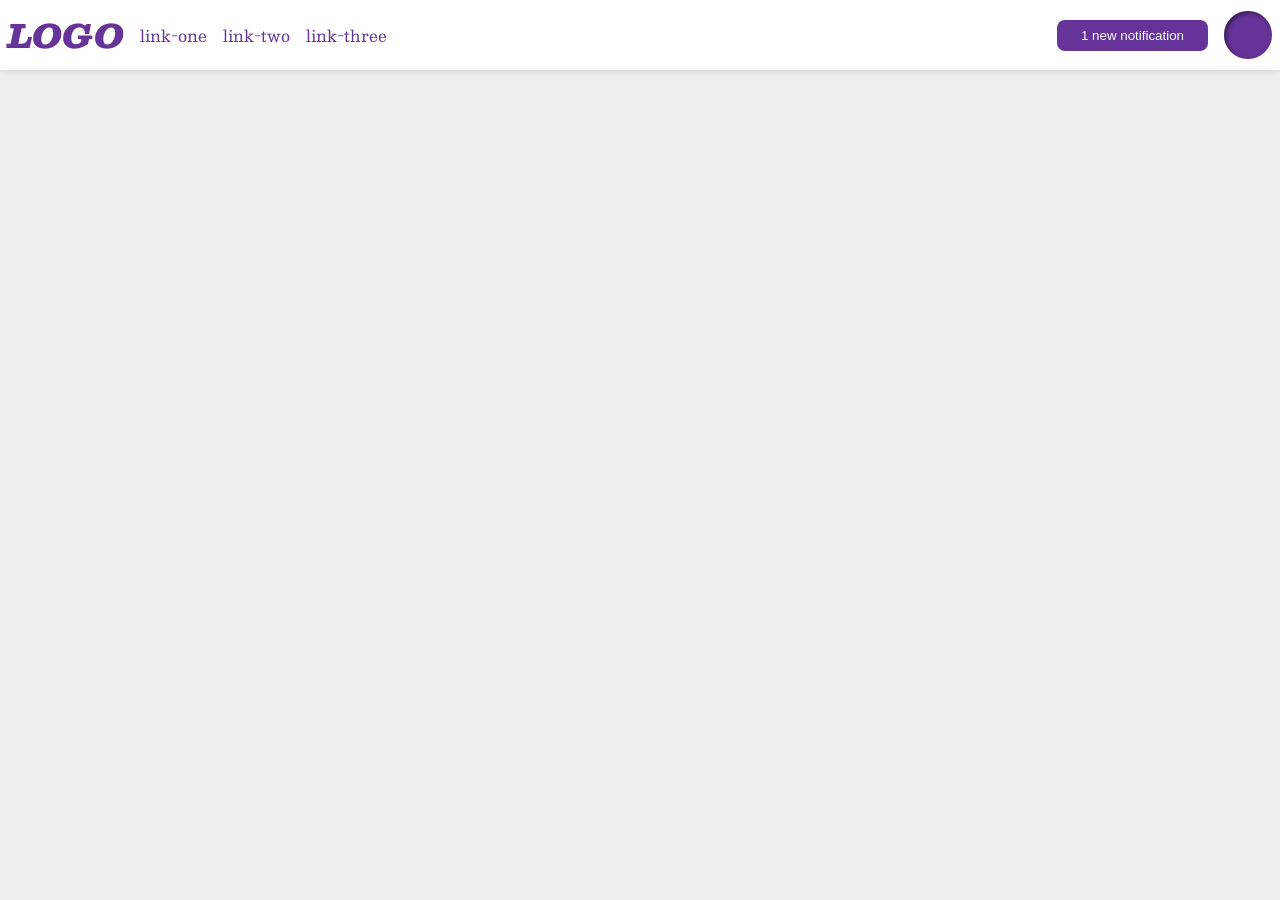
<file: foundations/flex/03-flex-header-2/index.html>
<!DOCTYPE html>
<html lang="en">
  <head>
    <meta charset="UTF-8">
    <meta http-equiv="X-UA-Compatible" content="IE=edge">
    <meta name="viewport" content="width=device-width, initial-scale=1.0">
    <title>Flex Header 2</title>
    <link rel="stylesheet" href="style.css">
  </head>
  <body>
    <div class="header">
      <div class="items-left">
        <div class="logo">
          LOGO
        </div>
        <ul class="links">
          <li><a href="https://google.com">link-one</a></li>
          <li><a href="https://google.com">link-two</a></li>
          <li><a href="https://google.com">link-three</a></li>
        </ul>
      </div>
      <div class="items-right">
        <button class="notifications">
          1 new notification
        </button>
        <div class="profile-image"></div>
      </div>
    </div>
  </body>
</html>
</file>
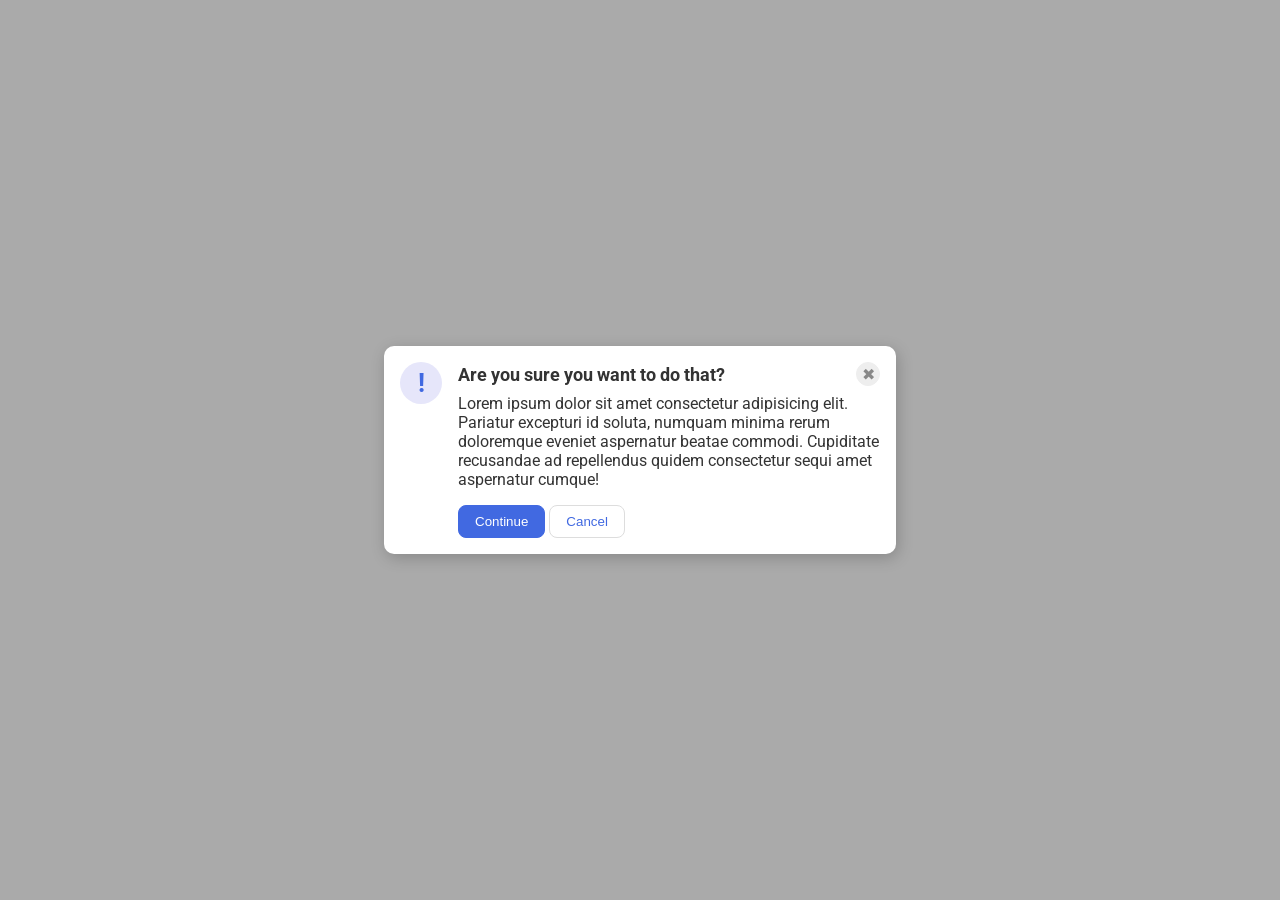
<file: foundations/flex/05-flex-modal/index.html>
<!DOCTYPE html>
<html lang="en">
  <head>
    <meta charset="UTF-8">
    <meta http-equiv="X-UA-Compatible" content="IE=edge">
    <meta name="viewport" content="width=device-width, initial-scale=1.0">
    <link rel="stylesheet" href="style.css">
    <title>Modal</title>
  </head>
  <body>
    <div class="modal">
      <div class="icon">!</div>
      <div>
        <div class="top">
          <div class="header">Are you sure you want to do that?</div>
          <button class="close-button">✖</button>
        </div>
        <div class="text">Lorem ipsum dolor sit amet consectetur adipisicing elit. Pariatur excepturi id soluta, numquam minima rerum doloremque eveniet aspernatur beatae commodi. Cupiditate recusandae ad repellendus quidem consectetur sequi amet aspernatur cumque!</div>
        <button class="continue">Continue</button>
        <button class="cancel">Cancel</button>
      </div>
    </div>
  </body>
</html>
</file>
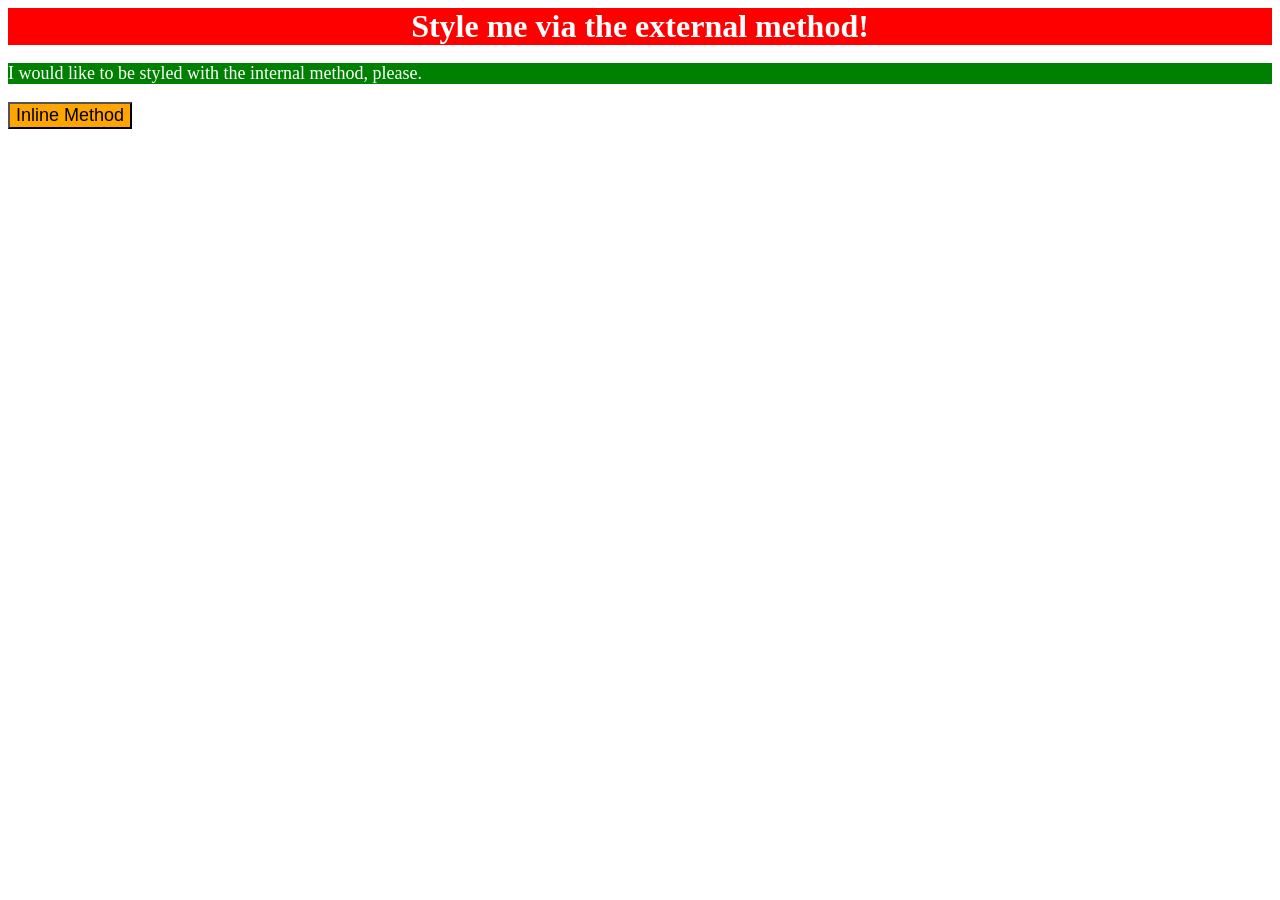
<file: foundations/intro-to-css/01-css-methods/index.html>
<!DOCTYPE html>
<html lang="en">
  <head>
    <meta charset="UTF-8">
    <meta http-equiv="X-UA-Compatible" content="IE=edge">
    <meta name="viewport" content="width=device-width, initial-scale=1.0">
    <title>Methods for Adding CSS</title>
    <link rel="stylesheet" href="style.css">
    <style>
      p {
        background-color: green;
        color: white;
        font-size: 18px;
      }
    </style>
  </head>
  <body>
    <div>Style me via the external method!</div>
    <p>I would like to be styled with the internal method, please.</p>
    <button style="background-color: orange; font-size: 18px">Inline Method</button>
  </body>
</html>
</file>
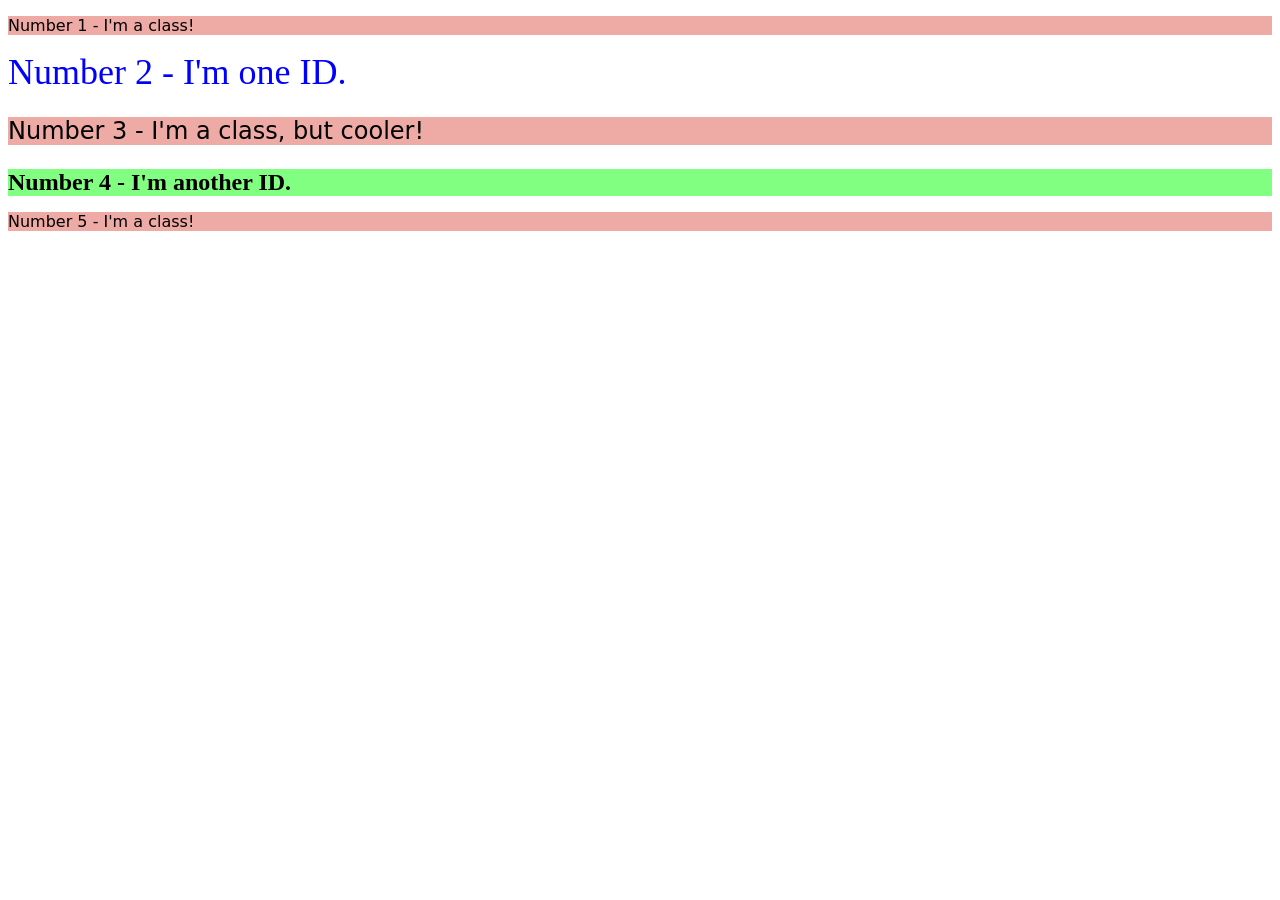
<file: foundations/intro-to-css/02-class-id-selectors/index.html>
<!DOCTYPE html>
<html lang="en">
  <head>
    <meta charset="UTF-8">
    <meta http-equiv="X-UA-Compatible" content="IE=edge">
    <meta name="viewport" content="width=device-width, initial-scale=1.0">
    <title>Class and ID Selectors</title>
    <link rel="stylesheet" href="style.css">
  </head>
  <body>
    <p class="odd-element">Number 1 - I'm a class!</p>
    <div id="id-1">Number 2 - I'm one ID.</div>
    <p class="odd-element odd-3">Number 3 - I'm a class, but cooler!</p>
    <div id="id-2">Number 4 - I'm another ID.</div>
    <p class="odd-element">Number 5 - I'm a class!</p>
  </body>
</html>
</file>
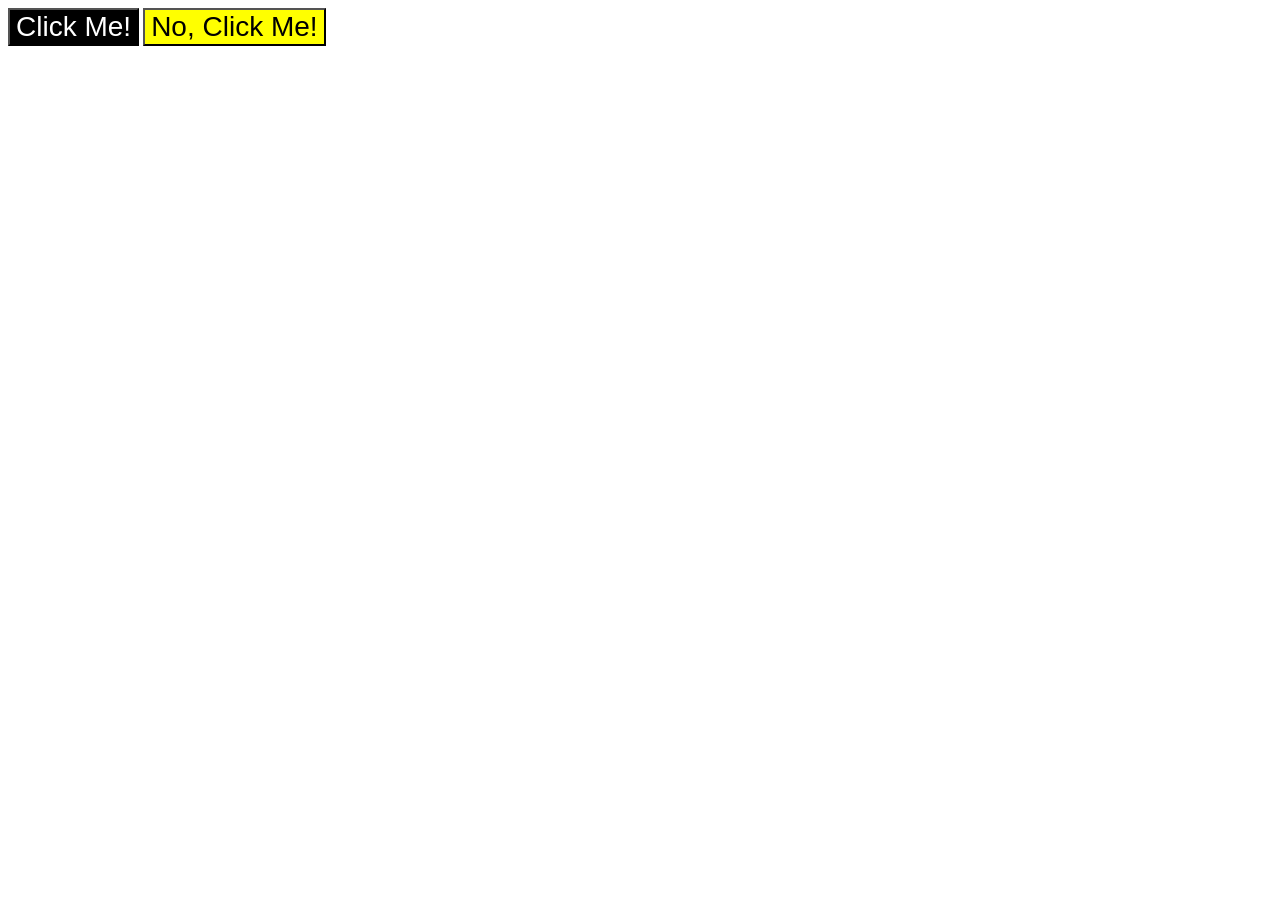
<file: foundations/intro-to-css/03-grouping-selectors/index.html>
<!DOCTYPE html>
<html lang="en">
  <head>
    <meta charset="UTF-8">
    <meta http-equiv="X-UA-Compatible" content="IE=edge">
    <meta name="viewport" content="width=device-width, initial-scale=1.0">
    <title>Grouping Selectors</title>
    <link rel="stylesheet" href="style.css">
  </head>
  <body>
    <button class="primary-button">Click Me!</button>
    <button class="secondary-button">No, Click Me!</button>
  </body>
</html>
</file>
<file: foundations/flex/03-flex-header-2/style.css>
/* this is some magical font-importing.  
you'll learn about it later. */
@import url('https://fonts.googleapis.com/css2?family=Besley:ital,wght@0,400;1,900&display=swap');

body {
  margin: 0;
  background: #eee;
  font-family: Besley, serif;
}

.header {
  background: white;
  border-bottom: 1px solid #ddd;
  box-shadow: 0 0 8px rgba(0,0,0,.1);
  display: flex;
  justify-content: space-between;
  padding: 8px;
}

.profile-image {
  background: rebeccapurple;
  box-shadow: inset 2px 2px 4px rgba(0,0,0,.5);
  border-radius: 50%;
  width: 48px;
  height: 48px;
}

.logo {
  color: rebeccapurple;
  font-size: 32px;
  font-weight: 900;
  font-style: italic;
}

button {
  border: none;
  border-radius: 8px;
  background: rebeccapurple;
  color: white;
  padding: 8px 24px;
}

a {
  /* this removes the line under our links */
  text-decoration: none;
  color: rebeccapurple;
}

ul {
  list-style-type: none;
  display: flex;
  margin: 0;
  padding: 0;
  gap: inherit;
}

.items-right, .items-left {
  display: flex;
  align-items: center;
  gap: 16px;
}
</file>
<file: foundations/flex/05-flex-modal/style.css>
@import url('https://fonts.googleapis.com/css2?family=Roboto:wght@400;700&display=swap');

html, body {
  height: 100%;
}

body {
  font-family: Roboto, sans-serif;
  margin: 0;
  background: #aaa;
  color: #333;
  /* I'll give you this one for free lol */
  display: flex;
  align-items: center;
  justify-content: center;
}

.modal {
  background: white;
  width: 480px;
  border-radius: 10px;
  box-shadow: 2px 4px 16px rgba(0,0,0,.2);
  display: flex;
  gap: 16px;
  padding: 16px;
}

.icon {
  color: royalblue;
  font-size: 26px;
  font-weight: 700;
  background: lavender;
  width: 42px;
  height: 42px;
  border-radius: 50%;
  display: flex;
  align-items: center;
  justify-content: center;
  flex-shrink: 0;
}

.close-button {
  background: #eee;
  border-radius: 50%;
  color: #888;
  font-weight: 400;
  font-size: 16px;
  height: 24px;
  width: 24px;
  display: flex;
  align-items: center;
  justify-content: center;
  border: 1px solid #eee;
  padding: 0;
}

button {
  cursor: pointer;
  padding: 8px 16px;
  border-radius: 8px;
}

button.continue {
  background: royalblue;
  border: 1px solid royalblue;
  color: white;
}

button.cancel {
  background: white;
  border: 1px solid #ddd;
  color: royalblue;
}

.top {
  display: flex;
  justify-content: space-between;
  margin-bottom: 8px;
  align-items: center;
}

.header {
  font-weight: bold;
  font-size: 18px;
}

.text {
  margin-bottom: 16px;
}
</file>
<file: foundations/intro-to-css/01-css-methods/style.css>
div {
    background-color: red;
    color: white;
    font-size: 32px;
    text-align: center;
    font-weight: bold;
}
</file>
<file: foundations/intro-to-css/02-class-id-selectors/style.css>
.odd-element {
    background-color: #eeaba6;
    font-family: "Verdana", "DejaVu Sans", sans-serif;
}

.odd-3 {
    font-size: 24px;
}

#id-1 {
    color: rgb(0, 0, 255);
    font-size: 36px;
}

#id-2 {
   background-color: hsl(120, 100%, 75%);
   font-size: 24px;
   font-weight: bold;
}
</file>
<file: foundations/intro-to-css/03-grouping-selectors/style.css>
.primary-button {
    background-color: rgb(0, 0, 0);
    color: #ffffff;
}

.secondary-button {
    background-color: hsl(60, 100%, 50%);
}

.primary-button,
.secondary-button {
    font-size: 28px;
    font-family: Helvetica, "Times New Roman", sans-serif;
}
</file>
